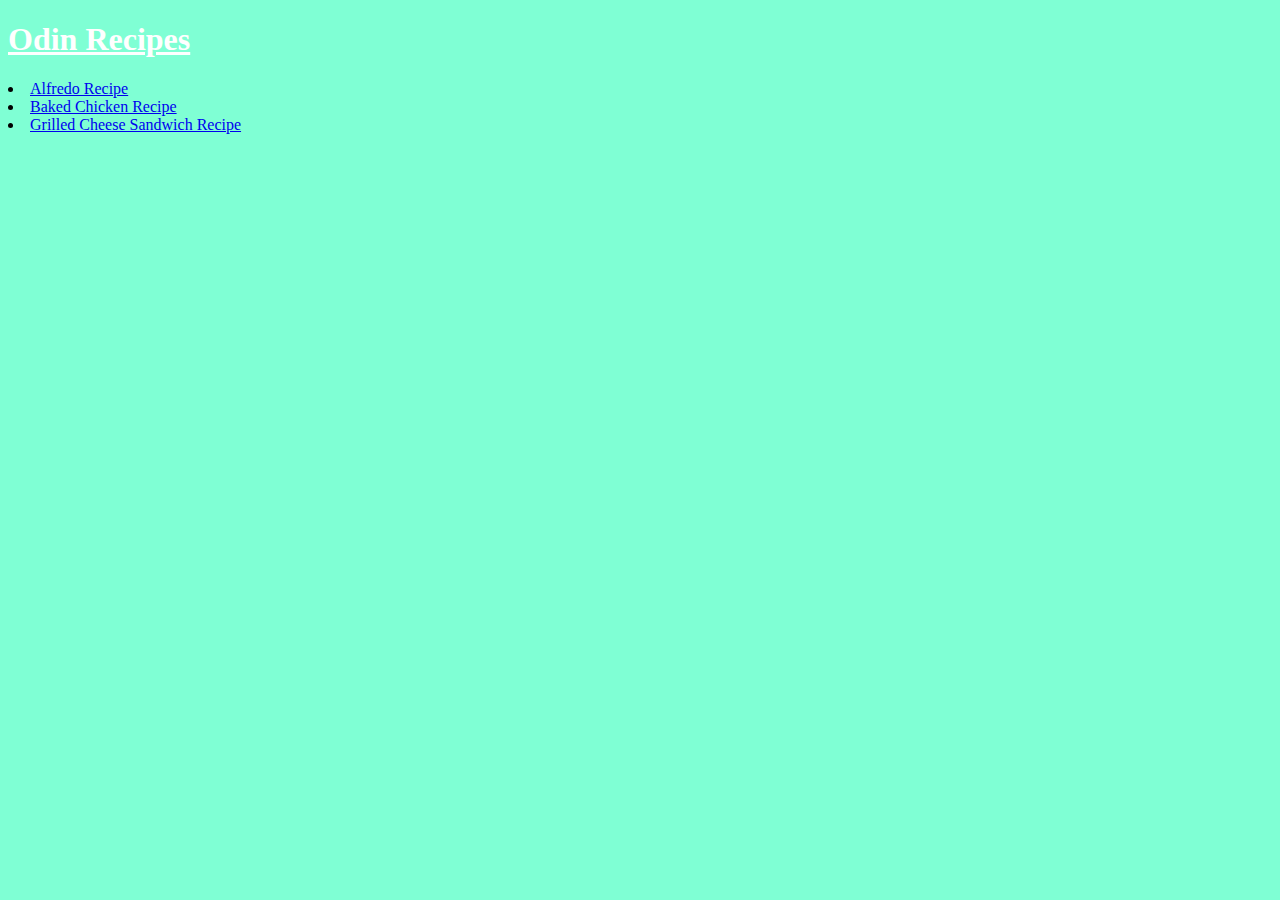
<file: index.html>
<!DOCTYPE html>
<html lang="en">
<head>
  <meta charset="UTF-8">
  <meta http-equiv="X-UA-Compatible" content="IE=edge">
  <meta name="viewport" content="width=device-width, initial-scale=1.0">
  <title>Website For Recipes</title>
  <link rel="stylesheet" href="index.css">
</head>
<body>
  <div>
    <h1>Odin Recipes</h1>
    <ul>
      <li><a href="./recipes/alfredo.html">Alfredo Recipe</a></li>
      <li><a href="./recipes/baked_chicken.html">Baked Chicken Recipe</a></li>
      <li><a href="./recipes/grilled_cheese.html">Grilled Cheese Sandwich Recipe</a></li>
    </ul>
  </div>
</body>
</html>
</file>
<file: index.css>
* {
    font-family: cursive;
    background-color: aquamarine;
}

div {
    text-align: left;
}

h1 {
    color: white;
    width: auto;
    text-decoration: underline;
}

ul {
    padding-left: 0;
    list-style-position: inside;
}
</file>
